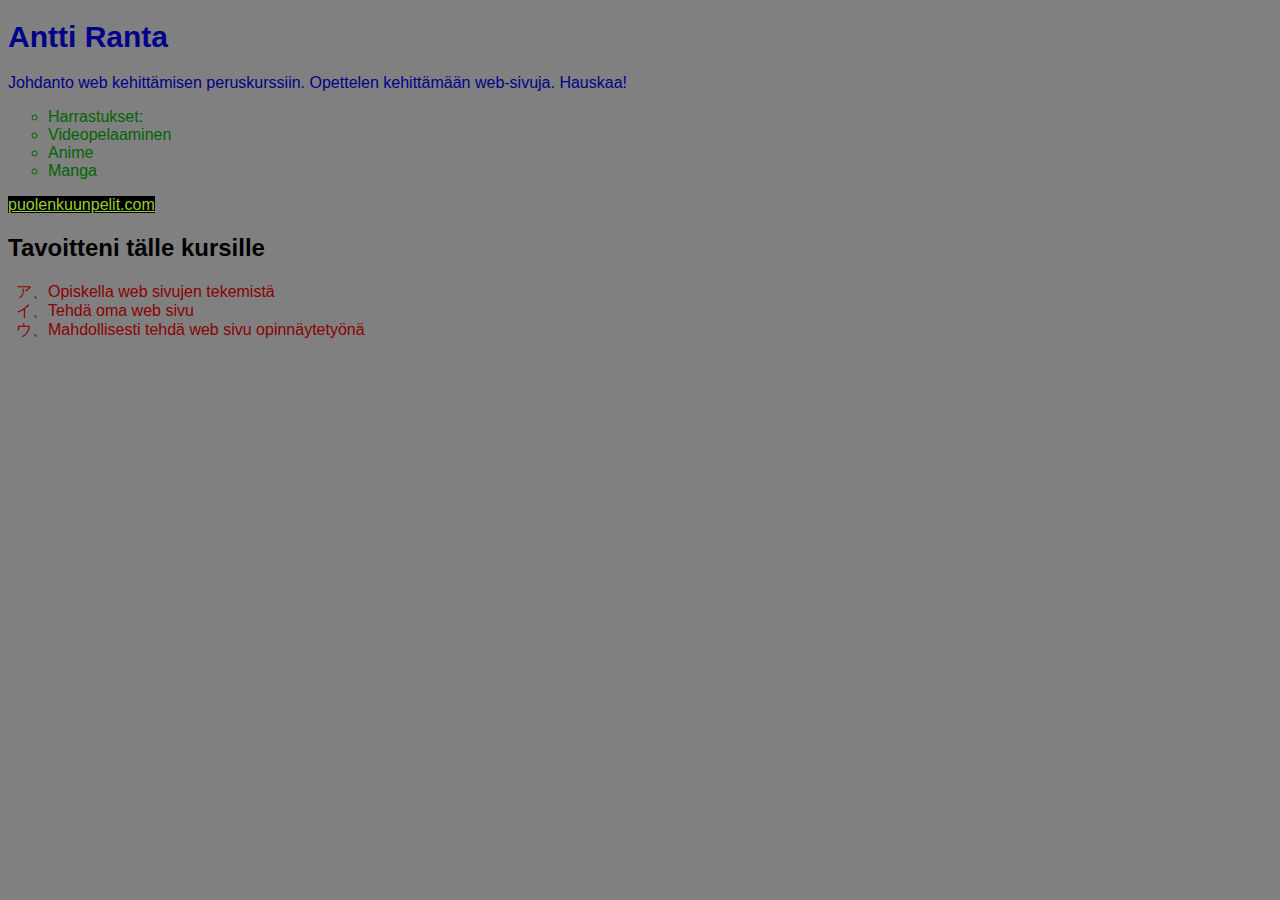
<file: task-b/index.html>
<!DOCTYPE html>
<html lang="en">
<!--
Author: Antti Ranta
Date: 19.09.2025
-->
<head>
  <title>My First Page</title>
  <link rel="stylesheet" href="style.css">
</head>
<body>
  <h1>Antti Ranta</h1>
  <p>Johdanto web kehittämisen peruskurssiin. Opettelen kehittämään web-sivuja. Hauskaa!</p>
  <nav>
    <ul>
        <li>Harrastukset: </li>
        <li>Videopelaaminen</li>
        <li>Anime
        <li>Manga</li>
    </ul>
  </nav>
  <a href="https://www.puolenkuunpelit.com/kauppa/default.php"> puolenkuunpelit.com</a>

  <h2>Tavoitteni tälle kursille</h2>
  <ol>
        <li>Opiskella web sivujen tekemistä</li>
        <li>Tehdä oma web sivu</li>
        <li>Mahdollisesti tehdä web sivu opinnäytetyönä</li>
  </ol>
</body>
</html>
</file>
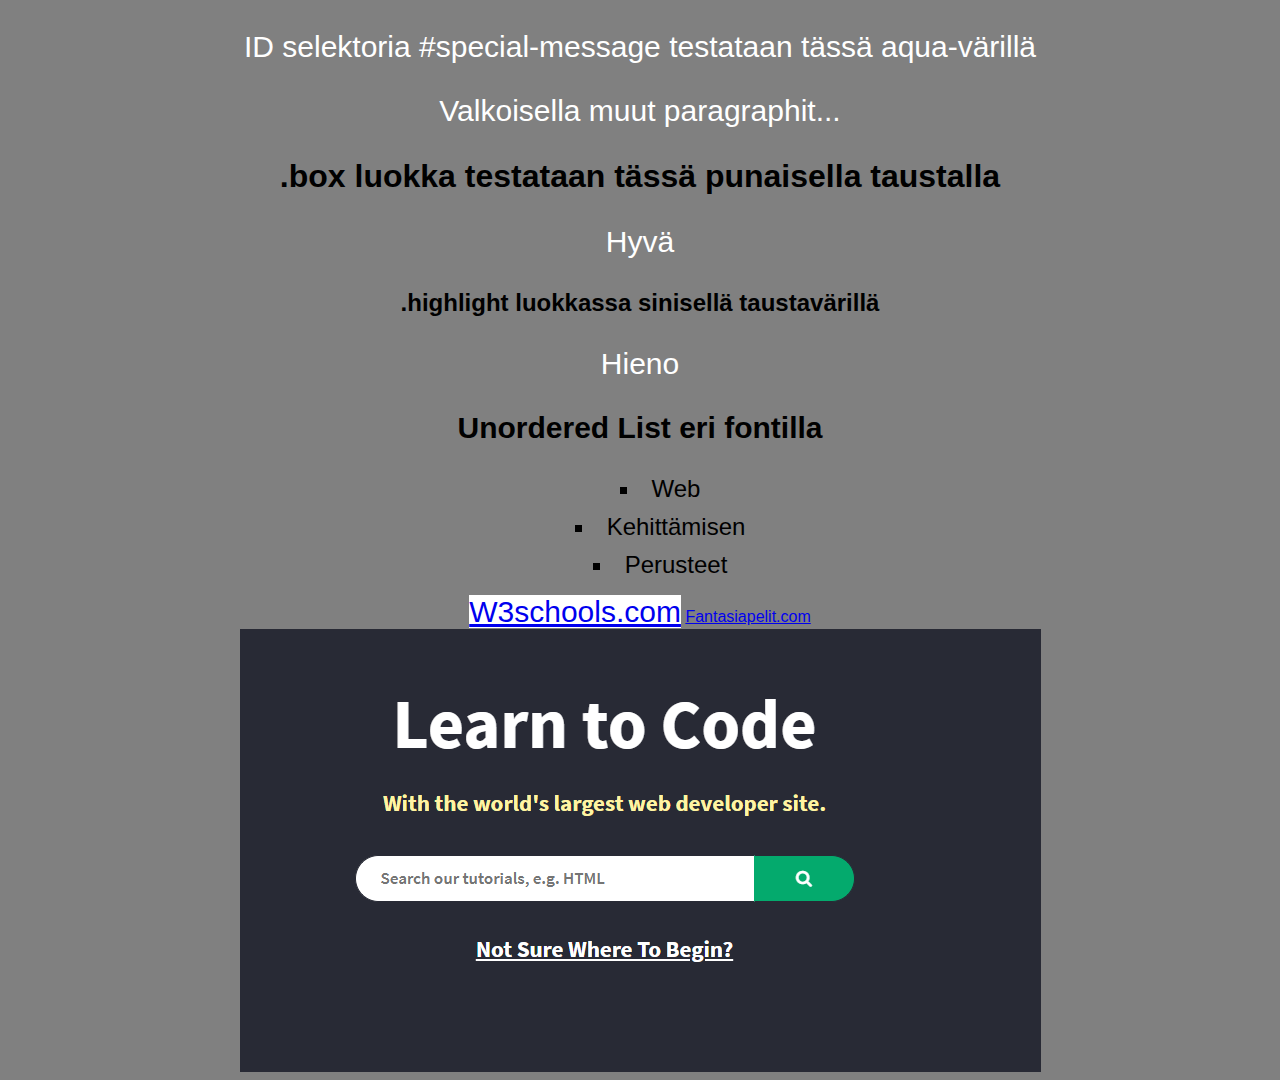
<file: task-d/index.html>
<!DOCTYPE html>
<html lang="en">
<!--
Author: Antti Ranta
Date: 09.10.2025
-->
<head>
  <title>My First Page</title>
  <link rel="stylesheet" href="style.css">
</head>

<body> <!--id ja paragraph-->
  <p id="#special-message">ID selektoria #special-message testataan tässä aqua-värillä </p>
  <p> Valkoisella muut paragraphit...</p>

  <!--luokka1-->
  <div class=".box">
    <h1>.box luokka testataan tässä punaisella taustalla</h1>
    <p>Hyvä</p>
  </div>

  <!--luokka2-->
  <div class=".highlight">
    <h2>.highlight luokkassa sinisellä taustavärillä</h2>
    <p>Hieno</p>
  </div>

  <h3>Unordered List eri fontilla</h3>

  <!--Järjestämätön lista Unordered list-->
  <ul>
    <li>Web</li>
    <li>Kehittämisen</li>
    <li>Perusteet</li>
  </ul>

  <!-- Linkki ja kuva-->
  <a href="https://www.w3schools.com" target="_blank"> W3schools.com</a>
  <a href="https://www.fantasiapelit.com"> Fantasiapelit.com</a>

  <img src="img/W3Schools.PNG" alt="W3Schools">

</body>
</html>
</file>
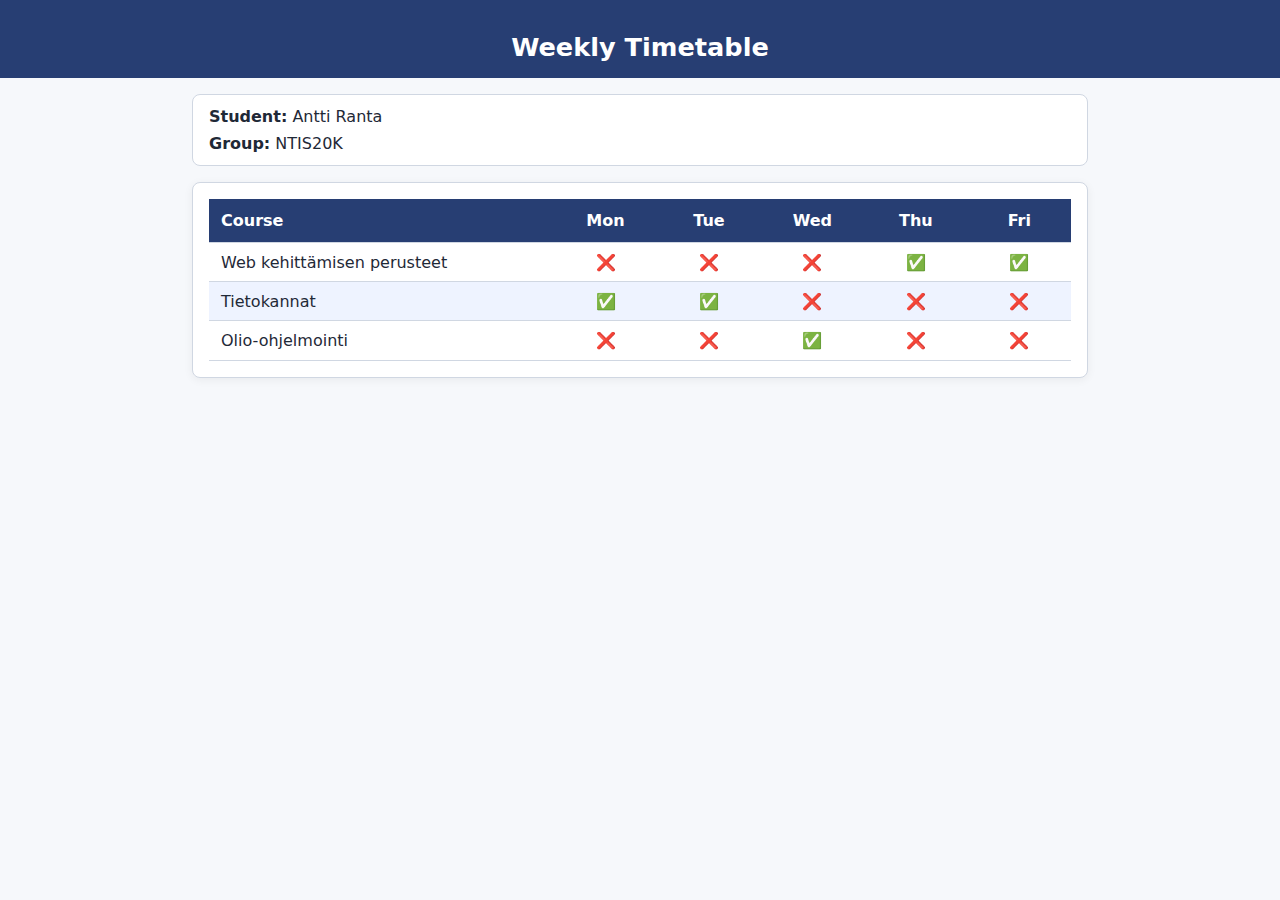
<file: task-e/index.html>
<!DOCTYPE html>
<html lang="en">
<head>
  <meta charset="UTF-8">
  <title>Weekly Timetable</title>
  <link rel="stylesheet" href="style.css">
</head>
<body>
  <!--
    Author: Antti Ranta
    Date: 14.10.2025
  -->

  <header class="site-header">
    <h1>Weekly Timetable</h1>
  </header>

  <main class="content">
    <!-- Student info block: edit the values as needed -->
    <section class="student-info" aria-label="Student information">
      <p><strong>Student:</strong> <span class="student-name">Antti Ranta</span></p>
      <p><strong>Group:</strong> <span class="student-group">NTIS20K</span></p>
    </section>
    <div class="table-wrap">
      <table class="table">
        <thead>
          <tr>
            <th>Course</th>
            <th>Mon </th>
            <th>Tue </th>
            <th>Wed </th>
            <th>Thu </th>
            <th>Fri </th>
          </tr>
        </thead>

        <tbody>
          <tr>
            <td>Web kehittämisen perusteet</td>
            <td>❌</td>
            <td>❌</td>
            <td>❌</td>
            <td>✅</td>
            <td>✅</td>
          </tr>

          <tr>
            <td>Tietokannat</td>
            <td>✅</td>
            <td>✅</td>
            <td>❌</td>
            <td>❌</td>
            <td>❌</td>
          </tr>

          <tr>
            <td>Olio-ohjelmointi</td>
            <td>❌</td>
            <td>❌</td>
            <td>✅</td>
            <td>❌</td>
            <td>❌</td>
          </tr>

        </tbody>
      </table>
    </div>
  </main>
</body>
</html>
</file>
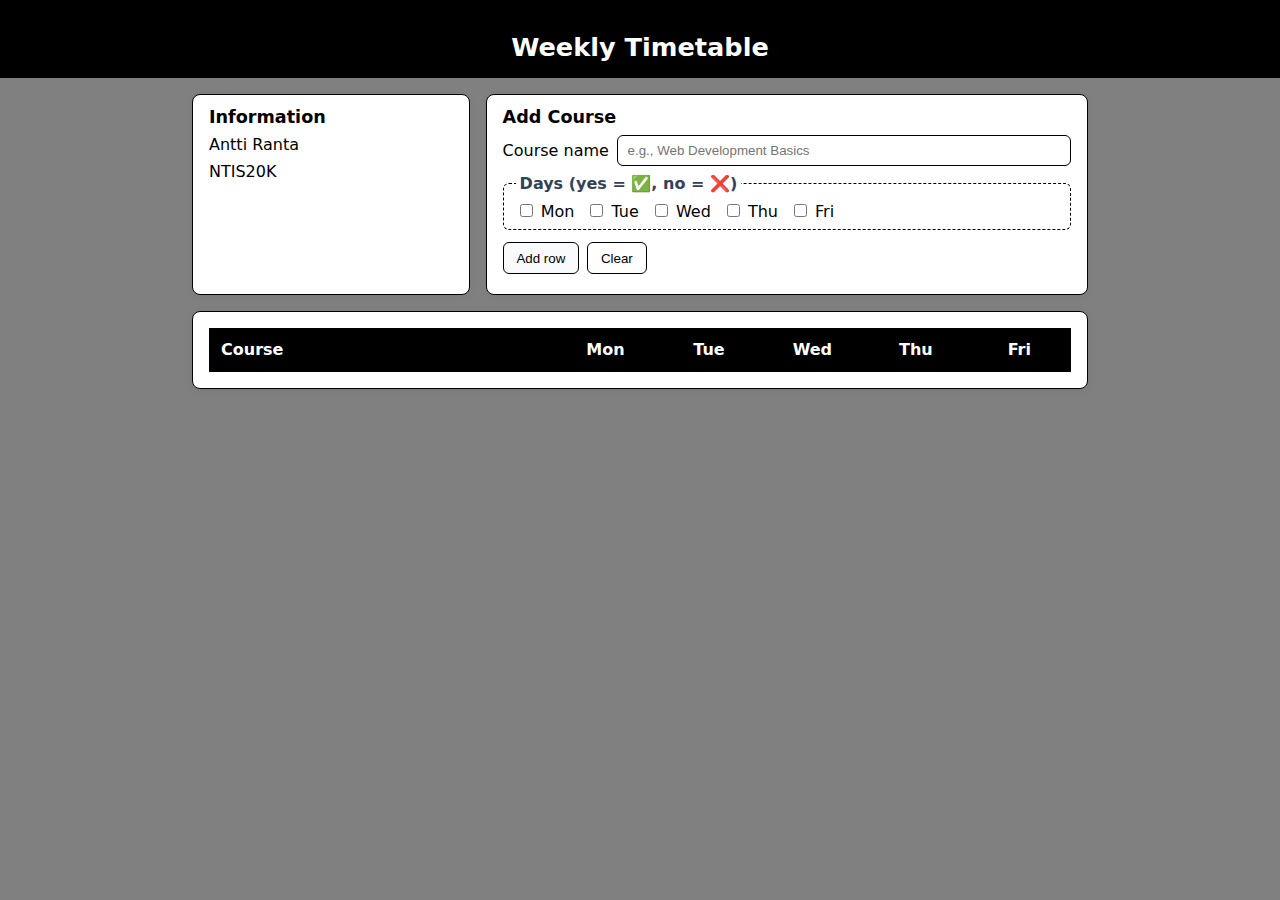
<file: task-f/index.html>
<!DOCTYPE html>
<html lang="en">

<head>
  <meta charset="UTF-8">
  <title>Weekly Timetable</title>
  <link rel="stylesheet" href="style.css">
  <script src="index.js"></script>
</head>

<body>
  <!--
    Author: Antti Ranta
    Date: 17.10.2025
  -->

  <!-- headeri otsikko-->
  <header class="site-header">
    <h1>Weekly Timetable</h1>
  </header>

  <main class="content">
    <!-- Top row split into two blocks -->
    <div class="top-grid">
      <!-- Student info (30%) -->
      <section class="student-info" aria-label="Student information">
        <h2 class="student-info-title">Information</h2>
        <p><span class="student-name">Antti Ranta</span></p>
        <p><span class="student-group">NTIS20K</span></p>
      </section>

      <!-- Controls (70%): add course + day marks -->
      <section class="controls" aria-label="Add course row">
        <h2 class="controls-title">Add Course</h2>

        <form id="addCourseForm"> <!--lomake-->
          <div class="form-row">
            <label for="courseName">Course name</label>
            <input id="courseName" name="courseName" type="text" required placeholder="e.g., Web Development Basics">
          </div>

          <fieldset class="days-group">
            <legend>Days (yes = &#9989;, no = &#10060;)</legend>
            <label><input type="checkbox" name="day" value="Mon"> Mon</label>
            <label><input type="checkbox" name="day" value="Tue"> Tue</label>
            <label><input type="checkbox" name="day" value="Wed"> Wed</label>
            <label><input type="checkbox" name="day" value="Thu"> Thu</label>
            <label><input type="checkbox" name="day" value="Fri"> Fri</label>
          </fieldset>

          <div class="form-row">
            <button id="addRowBtn" type="submit" class="btn">Add row</button>
            <button id="clearBtn" type="reset" class="btn btn-secondary">Clear</button>
          </div>
        </form>
      </section>
    </div>

    <!-- Table otsikko ja sisältö -->
    <div class="table-wrap">
      <table class="table" id="timetable">
        <thead>
          <tr>
            <th>Course</th>
            <th>Mon</th>
            <th>Tue</th>
            <th>Wed</th>
            <th>Thu</th>
            <th>Fri</th>
          </tr>
        </thead>
        <tbody>
        </tbody>
      </table>
    </div>
  </main>

</body>

</html>
</file>
<file: task-b/style.css>
/*
Author: Antti Ranta
Date: 19.09.2025
*/
body {
  font-family: Arial, sans-serif;
  background-color: gray;
}
h1 {
  color: darkblue;
  font-size: 30px;
}

p {
    color:darkblue;
    max-width: 700px;
}

ul li {
    list-style-type: circle;
    color: darkgreen;
}

ol li {
    list-style-type: katakana;
    color: darkred
}

a {
    color: yellowgreen;
    background-color: black;
}
</file>
<file: task-d/style.css>
/*
Author: Antti Ranta
Date: 18.09.2025
*/
body {
  font-family: Arial, sans-serif;
  background-color: gray;
  text-align: center;
}

h1, h2 { /*ryhmä */
  color: black;
}

h3 {
  color: black;
  font-size: 30px;
}

p {
  color: white;
  font-size: 30px;
}

.div1 { /* luokka1 */
  background-color: rgb(190, 17, 17);
  font-size: 30px;
  font-family: cursive;
  
}

.div2 { /* luokka2 */
  background-color: rgb(32, 32, 177);
  font-size: 30px;
  font-family: 'Gill Sans', 'Gill Sans MT', Calibri, 'Trebuchet MS', sans-serif;
}


ul li { /* lista item */
  font-size: 24px;
  list-style: square;
  margin: 10px;
  list-style-position: inside;
}

img { /* kuva */
  display: block;
  margin: auto;
}

#id-testi { /*id */
  color: aqua;
  font-size: 30px;
}

a[target="_blank"] { /*linkki target */
  background-color: white;
  font-size: 30px;
}

img[alt="W3Schools kuva"] { /* kuva [alt] */
  border: 1px yellow;
  border-radius: 50%;
  box-shadow: black
}
</file>
<file: task-e/style.css>
/*
Author: Antti Ranta
Date: 14.10.2025
*/

/* COLOR GUIDELINES
   - Page background: very light gray (#f6f8fb)
   - Main text: dark gray (#1f2937)
   - Header background: deep blue (#273e73), text white
   - Table header row: same deep blue, text white
   - Table rows: alternate white (#fff) / light blue (#eef3ff)
   - Borders: light gray (#d0d7e2)
*/

:root {
  /* Typographic scale via rem for easy scaling */
  --base-size: 1rem;
  --h1-size: 1.6rem;

  /* Colors */
  --page-bg: #f6f8fb;
  --text: #1f2937;
  --brand: #273e73;
  --table-alt: #eef3ff;
  --border: #d0d7e2;

  /* Radius in px */
  --radius: 8px;
}

/* Base page styles (rem font sizing, color, background) */
html, body { height: 100%; }
body {
  margin: 0;
  background: var(--page-bg);
  color: var(--text);
  font-family: system-ui, -apple-system, Segoe UI, Roboto, Arial, sans-serif;
  font-size: var(--base-size);          /* rem */
}

/* Top spacing uses rem (explicit requirement) */
.site-header {
  padding-top: 2rem;                     /* rem */
  padding-bottom: 1rem;                  /* rem */
  background: var(--brand);
  color: #fff;
}
.site-header h1 {
  font-size: var(--h1-size);             /* rem */
  margin: 0;
  text-align: center;                    /* centered title */
}

/* Left & right empty space 15% (content width ~70%) */
.content {
  margin-left: 15%;                      /* % */
  margin-right: 15%;                     /* % */
  padding-top: 1rem;                     /* rem */
  padding-bottom: 2rem;                  /* rem */
}

/* Student info block */
.student-info {
  background: #fff;
  border: 1px solid var(--border);       /* px */
  border-radius: var(--radius);          /* px */
  padding: 0.75rem 1rem;                 /* rem */
  margin: 0 0 1rem 0;                    /* rem */
}
.student-info p {
  margin: 0;
}
.student-info p + p {
  margin-top: 0.5rem;                    /* rem */
}

/* Table container */
.table-wrap {
  background: #fff;
  border: 1px solid var(--border);       /* px */
  border-radius: var(--radius);          /* px */
  padding: 1rem;                         /* rem */
  overflow-x: auto;
  box-shadow: 0 2px 10px rgba(0,0,0,0.06);
}

/* Table */
.table {
  width: 100%;                           /* % */
  border-collapse: collapse;
  font-size: 1rem;                       /* rem */
}

/* Header cells */
.table thead th {
  background: var(--brand);
  color: #fff;
  text-align: left;
  padding: 0.75rem;                      /* rem */
  border-bottom: 1px solid var(--border);/* px */
}

/* Body cells */
.table tbody td {
  padding: 0.6rem 0.75rem;               /* rem */
  border-bottom: 1px solid var(--border);/* px */
}

/* Alternate row color */
.table tbody tr:nth-child(even) {
  background: var(--table-alt);
}

/* Column widths:
   - First column (Course) wider
   - Other columns share remaining space
   muuta nämä?
*/
.table thead th:nth-child(1),
.table tbody td:nth-child(1) {
  /*width: 40%;*/
  width: 40%;
}
.table thead th:nth-child(n+2),
.table tbody td:nth-child(n+2) {
  /*width: 15%;*/
  width: 12%;
}

/* Center the day columns (Monâ€“Thu) */
.table thead th:nth-child(n+2),
.table tbody td:nth-child(n+2) {
  text-align: center;
}

/* ≤ 768px: margins 5%, show only student-info + table */
@media (max-width: 768px) {
  .content { margin-left: 5%; margin-right: 5%; }
  .site-header,
  .intro,
  .other-content { display: none; }
  .student-info,
  .table-wrap { display: block; }
}

/* ≤ 640px: margins 1%, show only the table */
@media (max-width: 640px) {
  .content { margin-left: 1%; margin-right: 1%; }
  .student-info { display: none; }
}
</file>
<file: task-f/style.css>
/*
Author: Antti Ranta
Date: 17.10.2025
*/

/* COLOR GUIDELINES
   - Page background: very light gray (#f6f8fb)
   - Main text: dark gray (#1f2937)
   - Header background: deep blue (#273e73), text white
   - Table header row: same deep blue, text white
   - Table rows: alternate white (#fff) / light blue (#eef3ff)
   - Borders: light gray (#d0d7e2)
*/

:root {
  --base-size: 1rem;
  --h1-size: 1.6rem;

  --page-bg: #f6f8fb;
  --text: #1f2937;
  --brand: #273e73;
  --table-alt: #eef3ff;
  --border: #d0d7e2;

  --radius: 8px;
}

html,
body {
  height: 100%;
}

body {
  margin: 0;
  background: var(--page-bg);
  color: var(--text);
  font-family: system-ui, -apple-system, Segoe UI, Roboto, Arial, sans-serif;
  font-size: var(--base-size);
}

/* Header */
.site-header {
  padding-top: 2rem;
  padding-bottom: 1rem;
  background: var(--brand);
  color: #fff;
}

.site-header h1 {
  font-size: var(--h1-size);
  margin: 0;
  text-align: center;
}

/* Content container with side margins */
.content {
  margin-left: 15%;
  margin-right: 15%;
  padding-top: 1rem;
  padding-bottom: 2rem;
}

/* --- NEW: top row split (50% + 50%) --- */
.top-grid {
  display: flex;
  gap: 1rem;
  margin-bottom: 1rem;
}

.student-info,
.controls {
  background: #fff;
  border: 1px solid var(--border);
  border-radius: var(--radius);
  padding: 0.75rem 1rem;
  box-shadow: 0 2px 10px rgba(0, 0, 0, 0.04);
}

.student-info {
  flex: 1 1 30%;
}

.controls {
  flex: 1 1 70%;
}

.student-info p {
  margin: 0;
}

.student-info p+p {
  margin-top: 0.5rem;
}

.controls-title,
.student-info-title {
  margin: 0 0 0.5rem 0;
  font-size: 1.1rem;
}

.form-row {
  display: flex;
  gap: 0.5rem;
  align-items: center;
  margin: 0.5rem 0;
}

.form-row input[type="text"] {
  flex: 1 1 auto;
  padding: 0.45rem 0.6rem;
  border: 1px solid var(--border);
  border-radius: 6px;
}

.days-group {
  margin: 0.5rem 0 0.75rem;
  border: 1px dashed var(--border);
  border-radius: 6px;
  padding: 0.5rem 0.75rem;
  display: flex;
  flex-wrap: wrap;
  gap: 0.75rem;
}

.days-group legend {
  padding: 0 0.25rem;
  font-weight: 600;
  color: #334155;
}

.btn {
  padding: 0.45rem 0.8rem;
  border: 1px solid var(--border);
  border-radius: 6px;
  background: #f8fafc;
  cursor: pointer;
}

.btn:hover {
  background: #eef2f7;
}

.btn-secondary {
  background: #ffffff;
}

/* Table container */
.table-wrap {
  background: #fff;
  border: 1px solid var(--border);
  border-radius: var(--radius);
  padding: 1rem;
  overflow-x: auto;
  box-shadow: 0 2px 10px rgba(0, 0, 0, 0.06);
}

/* Table */
.table {
  width: 100%;
  border-collapse: collapse;
  font-size: 1rem;
}

/* Header cells */
.table thead th {
  background: var(--brand);
  color: #fff;
  text-align: left;
  padding: 0.75rem;
  border-bottom: 1px solid var(--border);
}

/* Body cells */
.table tbody td {
  padding: 0.6rem 0.75rem;
  border-bottom: 1px solid var(--border);
}

/* Alternate row color */
.table tbody tr:nth-child(even) {
  background: var(--table-alt);
}

/* Column widths: 40% + 12%*5 = 100% */
.table thead th:nth-child(1),
.table tbody td:nth-child(1) {
  width: 40%;
}

.table thead th:nth-child(n+2),
.table tbody td:nth-child(n+2) {
  width: 12%;
  text-align: center;
}

/* Small screens: stack the top blocks */
@media (max-width: 860px) {
  .content {
    margin-left: 5%;
    margin-right: 5%;
  }

  .top-grid {
    flex-direction: column;
  }
}

/* ≤ 768px: margins 5% */
@media (max-width: 768px) {
  .content {
    margin-left: 5%;
    margin-right: 5%;
  }

  .site-header,
  .intro,
  .other-content {
    display: none;
  }

  .student-info,
  .table-wrap {
    display: block;
  }
}

/* ≤ 640px: margins 1%, show only the table */
@media (max-width: 640px) {
  .content {
    margin-left: 1%;
    margin-right: 1%;
  }

  .student-info {
    display: none;
  }
}

:root {  /*muista vaihtaa värit*/
  --page-bg: grey;
  --text: black;
  --brand: black;
  --table-alt: white;
  --border: black;
}
</file>
